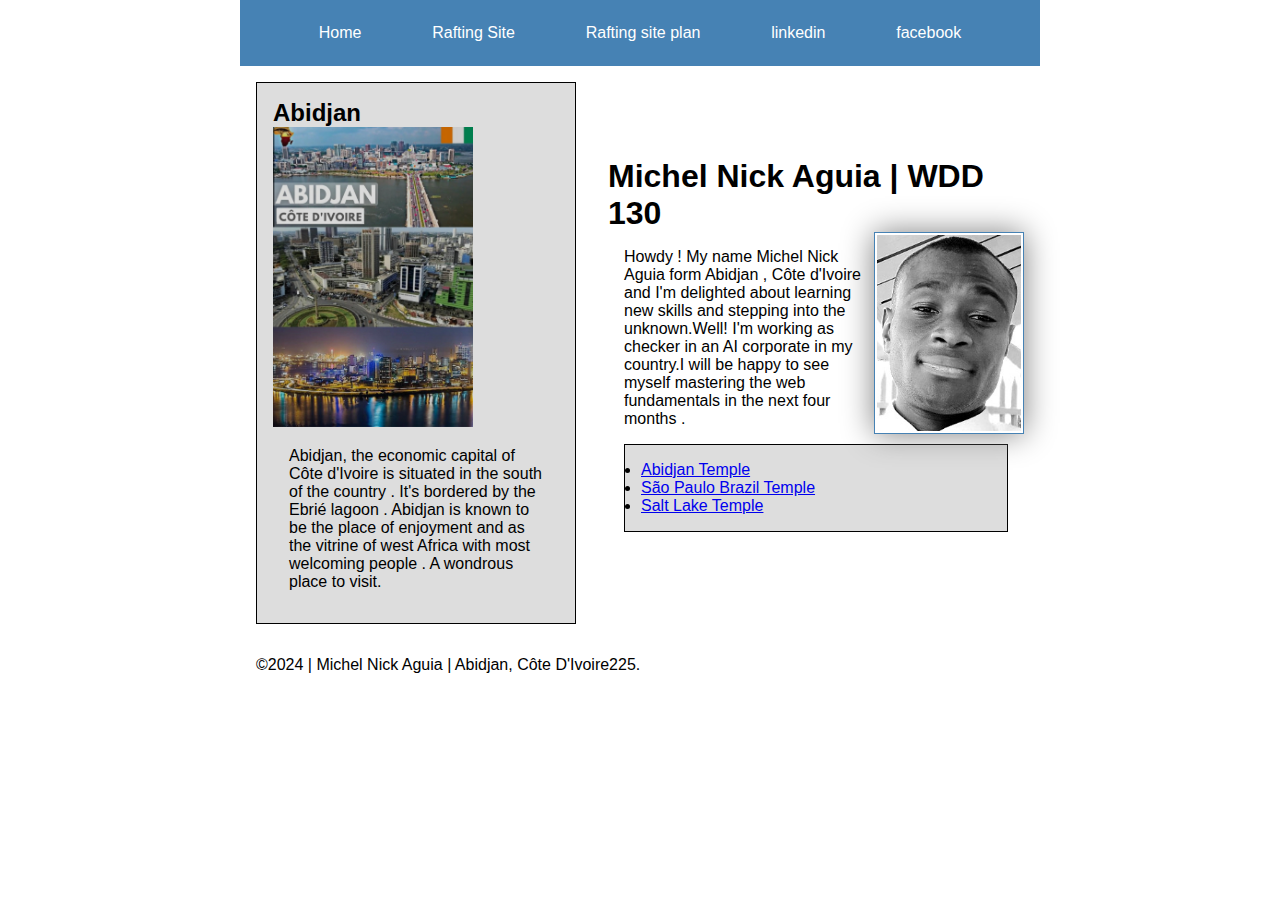
<file: index.html>
<!--01/23/24-->
<!DOCTYPE html>
<html lang="en">
<head>
    <meta charset="UTF-8">
    <meta name="viewport" content="width=device-width, initial-scale=1.0">
    <meta name="description" content="Michel Nick Aguia | WDD 130 web fundamentals.">
    <meta name="Author" content="Michel Nick Aguia">
    <title> Michel Nick Aguia | WDD 130</title>
    <meta name="description" content="Michel Nick Aguia | WDD 130 | Enhancement">
    <meta name="author" content="Michel Nick Aguia">
    
    <link rel="stylesheet" href="styles/styles.css">
</head>
<body>
<header>
    <nav>
        <a href="#">Home</a>
        <a href="wwr"> Rafting Site</a>
        <a href="wwr/site-plan-Rafting.html">Rafting site plan </a>
        <a href="https://www.linkedin.com /in/niko-eagle-undefined-591174296?">linkedin</a>
        <a href="https://www.facebook.com/profile.php?id=61551136676773">facebook</a>
    </nav>
</header>
    <div class="grid">
    <main>
        <h1 class="bottom border">Michel Nick Aguia | WDD 130</h1>
        <img src="images/profile.aguia.jpg" alt="Hello, my name is Nick Aguia" >
        <p>Howdy  ! My name Michel Nick Aguia form Abidjan , Côte d'Ivoire and I'm delighted about learning new skills and stepping into the unknown.Well! I'm working as checker in an AI corporate in my country.I will be happy to see myself mastering the web fundamentals in the next four months . </p>
        <ul class="box " >
            <li><a href="https://www.churchofjesuschrist.org/temples/details/abidjan-ivory-coast-temple?lang=eng" target="_blank" > Abidjan Temple</a></li>
            <li><a href="https://www.churchofjesuschrist.org/temples/details/sao-paulo-brazil-temple" target="_blank" > São Paulo Brazil Temple</a></li>
            <li><a href="https://www.churchofjesuschrist.org/learn/salt-lake-temple?lang=eng" target="_blank" >Salt Lake Temple</a></li>
        </ul>
    </main>
    <aside class="box" >
        <article>
        <h2>Abidjan</h2>
        <img src="images/abidjan.jpg" alt="abidjan landscape" width="200px">
        <p>Abidjan, the economic capital of Côte d'Ivoire is situated in the south of the country . It's bordered by the Ebrié lagoon . Abidjan is known to be the place of enjoyment and as the vitrine of west Africa with most welcoming people . A wondrous place to visit. </p>
        </article>
    </aside>
    </div>
    <footer>
        <p>©2024  | Michel Nick Aguia |  Abidjan, Côte D'Ivoire225.</p>  
    </footer>
</body>
</html>
</file>
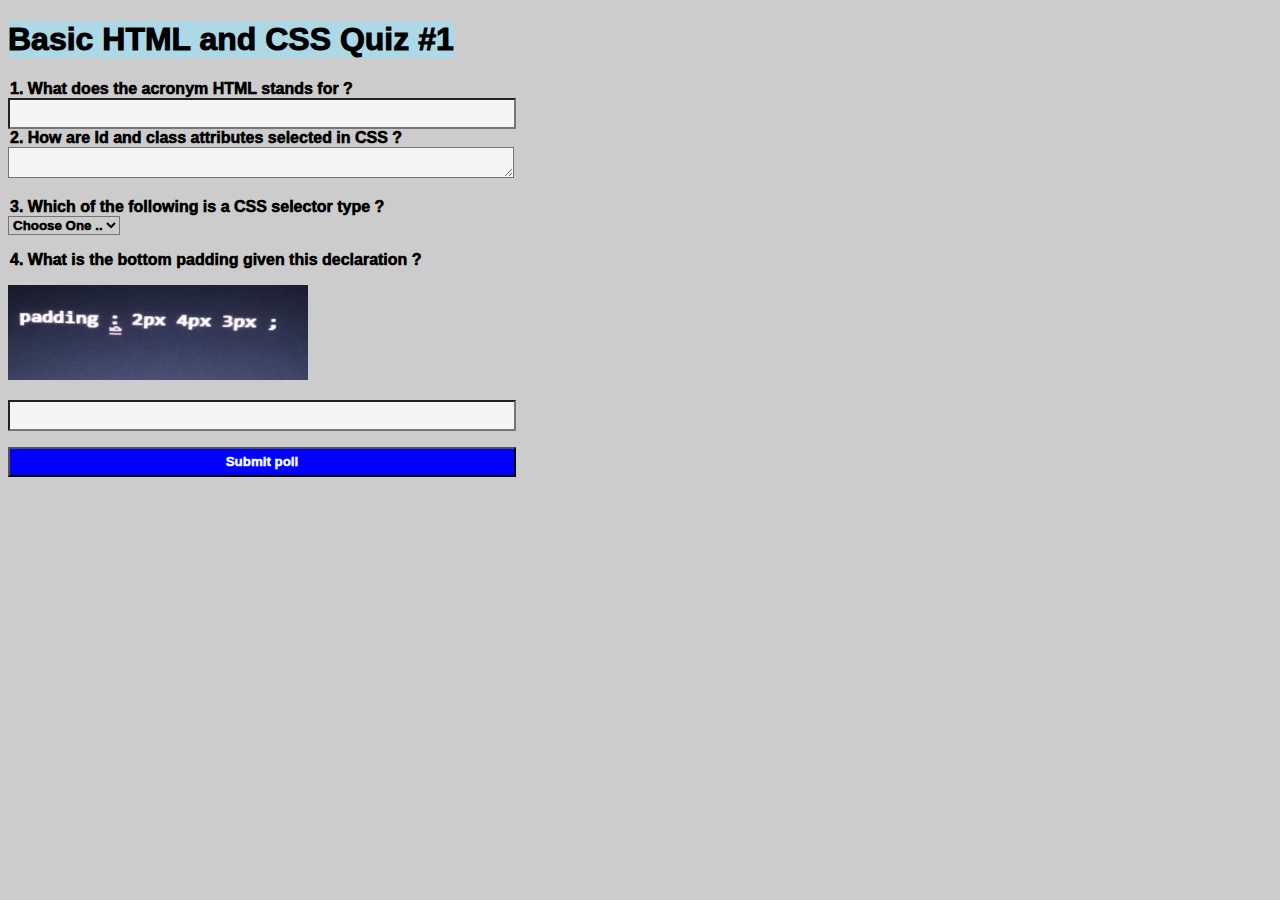
<file: quiz.html>
<!DOCTYPE html>
<html lang="en">
<head>
    <meta charset="UTF-8">
    <meta name="viewport" content="width=device-width, initial-scale=1.0">
    <title>Quiz.html</title>
    <link rel="stylesheet" href="styles/quiz.css">
</head>
<body>
    <header>
        <h1 id="highlight"> Basic HTML and CSS Quiz #1 </h1>
    </header>
    <main>
        <form>
            
                <legend>1. What does the acronym HTML stands for ?</legend>
                <label for="text "></label>
                <input type="(fill in the blank question )" id="q1 " name="q1">
                
                

            
                <legend>2. How are Id and class attributes selected in CSS ?</legend>
                <label for=""></label>
                <textarea name="q2" id="q2" ></textarea>



<p></p>
            <legend>3. Which of the following is a  CSS selector type ?</legend>
            <label for=""></label>
            <select  id="q3" name=" q3">
                <option value=""selected disabled>Choose One ..</option>
                <option value="selector type">Great</option>
                <option value="selector type">mint</option>
                <option value="selector type">Universal</option>
            </select>
<p></p>
            <legend>4. What is the bottom padding given this declaration ?</legend>
            <p></p>
            <img src="images/padding.jpg" alt="padding">
             <label for="number"></label>
            <p></p>
            
            <input type="number" name="q4" id="q4">

        
        
        
            
        </form> 
    </main>
    <p></p>


    <footer>
        <button type="submit">  Submit poll</button>
    </footer>
    
</body>
</html>
</file>
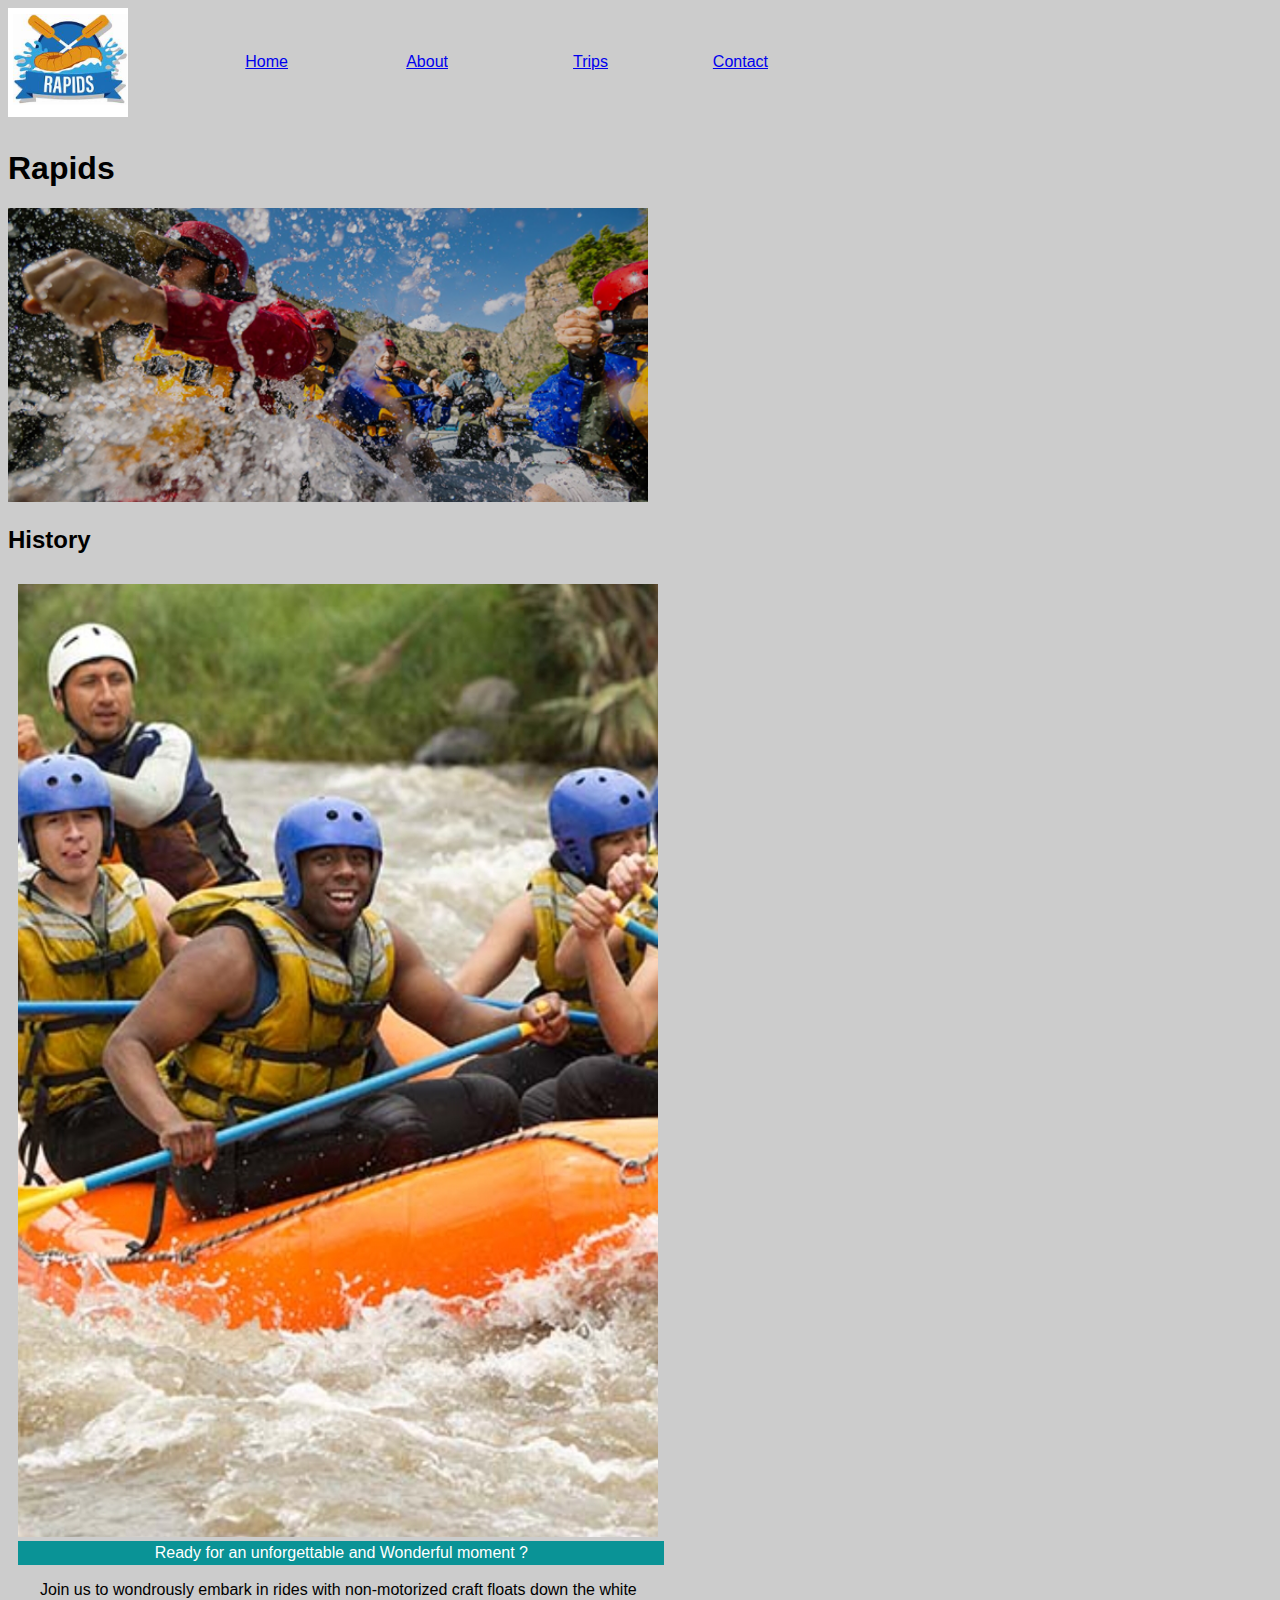
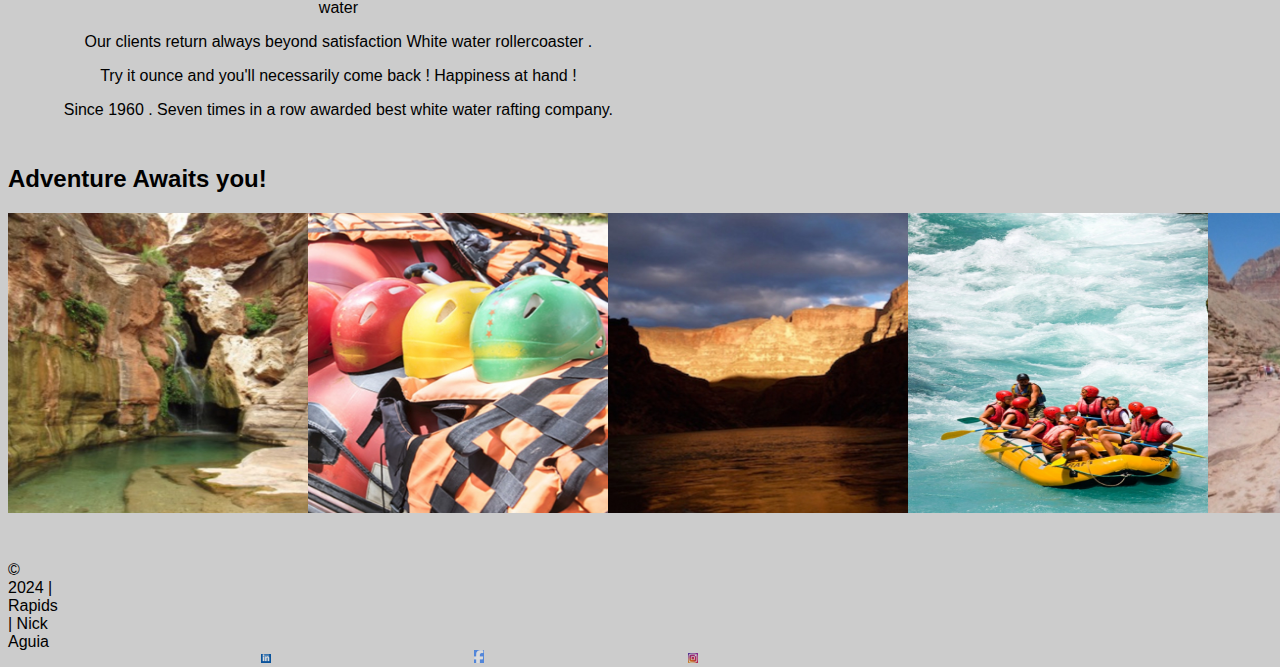
<file: wwr/about.html>
<!DOCTYPE html>
<html lang="en">
<head>
    <meta charset="UTF-8">
    <meta name="viewport" content="width=device-width, initial-scale=1.0">
    <meta description="leitmotiv " content="always beyond satisfaction">
    <title>About Rapids wwr group</title>
    <link href="styles/rafting.css" rel="stylesheet">
</head>
<body>
<header>
    <img src="images/logo.png" alt="logo.png" >
    <nav>
        <a href="index.html">Home</a>
        <a href="about.html">About</a>
        <a href="trips.html">Trips</a>
        <a href="contact.html">Contact</a>
    </nav>
</header>
<main>
    <h1>Rapids</h1>
       <img src="images/aboutusss.png"  alt="About us " >
       <h2>History</h2>
       <div class="stats">
        
        <img src="images/happyclient.jpg" alt="Happy clients" >
        <figcaption> Ready for an unforgettable and  Wonderful moment ?</figcaption> 
        <p>Join us to wondrously embark  in rides with non-motorized craft floats down the white water</p>
        <p>Our clients return always beyond satisfaction White water rollercoaster .</p>
        <p>Try it ounce and you'll necessarily come back ! Happiness at hand !</p>
        
        <p>Since 1960 . Seven times in a row awarded best white water rafting company. </p></div> 
        
        
    </div>  
    <h2>Adventure Awaits you! </h2> 
    <aside>  
    <div class ="section">   
        <div class="section"><img src="images/adventurepic1.jpg" alt="adventure pic one" ></div>
        <div class="section"><img src="images/adventurepic2.jpg" alt="adventure pic two" ></div>
        <div class="section"><img src="images/adventurepic3.jpg" alt="adventure pic three"></div>
        <div class="section"><img src="images/adventurepic4.jpg" alt="adventure pic four" ></div>
        <div class="section"><img src="images/adventurepic5.jpg" alt="adventure pic five" ></div>
    </aside>
    </div>
    
</main>
<footer>
    <p>© 2024 | Rapids | Nick Aguia </p>
    <nav  class="sociallinks">
        <a href="https://rapidslinkedin.com" style="text-decoration: none;">
            <img src="images/linkedin.jpg" alt="Rapids linkedin " >
        </a>
        <a href="https://rapidsfacebook.com" style="text-decoration: none;" >
            <img src ="images/facebook.jpg" alt="Rapids facebook">
        </a>
        <a href="https://rapidsinstagram.com" style="text-decoration: none;">
            <img src="images/instagram.jpg" alt="Rapids instagram" >
        </a>

    </nav>
</footer>
    
</body>
</html>
</file>
<file: styles/styles.css>
main img{
      float:right;
      width:150px;
      height: auto;
      border:1px solid steelblue;
      padding: 2px;
      box-shadow: 0 0 30px gray;
      margin:0 0 1rem;
}
* {
      margin:0;
      padding:0;
      box-sizing: border-box;
}
/*class selectors*/
.box {
      margin: 1rem;
      border:1px solid rgba(0, 0, 0, 1);
      padding: 1rem;
      background-color: #ddd;
      color: #000;
}
aside h2 {
      top: 40px;
      left: 70px;
}
body {
      width: 800px;
      margin: 0 auto;
      font-size: 16px;
      font-family: Impact, Haettenschweiler, 'Arial Narrow Bold', sans-serif;
}
p {
      margin: 1rem;
}
footer {
      margin-top: 15px;
      border-top: 1px; solid;
}
.indent {
      padding: 1rem;
}
header  , .grid , footer {
      max-width: 840px;
      margin: 0 auto;
}
nav {
      background-color: steelblue;
      padding: 1rem;
      display: flex;
      justify-content: space-evenly;
      align-items:center
}
nav a {
      display:block;
      padding:0.5rem;
      text-decoration:none;
      font-size: 1,2rem;
      font-weight:500;
      color: #fff;/% shorthand for white %/
}
.grid {
      display:grid;
      align-items: center;
}
main {
      grid-column: 2/3;
      margin: 1rem;
}
aside {
      width: 20rem;
      position:relative;
      grid-column: 1/2;
      grid-row: 1/2;
}
aside div .class {
      position: relative;
      
      
}
</file>
<file: styles/quiz.css>
input , textarea{
    width: 500px;
    background-color: whitesmoke;
    height: 25px;

}
img{
    width: 300px;
    height: 95px;
    opacity: 10000;
}
button{
    color: aliceblue;

    background-color: blue;
    width: 508px;
    height: 30px;
    
    

}
*{
    background: #ccc;
    font-family: 'Lucida Sans', 'Lucida Sans Regular', 'Lucida Grande', 'Lucida Sans Unicode', Geneva, Verdana, sans-serif;
    font-weight:1000;
    width: auto;
    height:auto;
}
#highlight{
    background-color: lightblue;
    width: fit-content;
}
</file>
<file: wwr/styles/rafting.css>
header {
    display:grid;
    align-items: center;
    grid-template-columns:  120px 1fr 2fr;
    border-bottom: 1px solid #ccc;
    max-width: 1000px;
}
.logo img {
    margin: 0 0.25rem 0 1rem;
    width: 64px;
    height: auto;
}
h1{

    font-size: 2rem;
    font-family:'Lucida Sans', 'Lucida Sans Regular', 'Lucida Grande', 'Lucida Sans Unicode', Geneva, Verdana, sans-serif
}

nav {
    flex-direction: row;
    display: flex;
    justify-items: right;
    
    text-align: right;
    
}
footer nav{
    display: flexbox;
}

.navigation li {
    flex:1 1 100%;
}
.navigation a {
    display: block;
    color: navy;
    padding: 20px;
    text-decoration: none;
}
.navigation a : hover {
    color:tomato;
    font-weight: 700;
    text-decoration:underline;
}

div {
    display: flexbox;
}
.sociallinks  {
    
    right:500px
    position:right;
    bottom:0px;
    top:10px;

    
    
}

.section{
    height:300px;
    width:300px;

    display: flex;
    flex-direction:row;
    justify-content:space-between;
    

}

footer  {
    align-items: flex-end;
    display: flex;
    flex-direction: row;
    content: right;
    float: right;

}



figcaption {
    background-color:#0a9396;
    color: #fff;
    font:italic;
    padding: 3px;
    text-align: center;
}
@import url(https://fonts.google.com/specimen/Poppins);
:root{
--primary-color :#081C15;
--secondary-color:#001845 ;
--accent1-color :#03045e ;
--accent2-color :#03045e;

--heading-font: Poppins;
--paragraph-font:Poppins;
--nav-background-color:#03071e;
--nav-link-color:#cad2c5;
--nav-hover-link-color:#ccc;
--nav-hover-background-color:#0a9396;

}



*{
    width: 640px;
    background-color:#ccc;
    font-family:'Lucida Sans', 'Lucida Sans Regular', 'Lucida Grande', 'Lucida Sans Unicode', Geneva, Verdana, sans-serif;font-family:'Lucida Sans', 'Lucida Sans Regular', 'Lucida Grande', 'Lucida Sans Unicode', Geneva, Verdana, sans-serif;
}


.article{
    position: absolute;
    float: left;
}
.h1{
    position: absolute;
    
}
.h1 img{
    float: left;
}

    

main{

    max-width: 800px;
    margin: 2rem auto;
    font-family:'Lucida Sans', 'Lucida Sans Regular', 'Lucida Grande', 'Lucida Sans Unicode', Geneva, Verdana, sans-serif;
}

header img {

    width:100% ;
    height:100%;
    object-fit: cover;

}
.stats {
    width:80px;
    position:relative;
    bottom: 0px;
    left: 0px;
    border: 0px solid #000;
    padding: 0.65rem;
    box-shadow: 0 0 0px #111;
    opacity: 0.9.5;
    display:flow-root;
    align-items:center;
    justify-content:center;
    text-align:center;
       
}
img .h1{
    display: flex;
    float:right;
}

    

h1 p{
    display: flex;
}
nav img{
    width: 10px;
}
</file>
